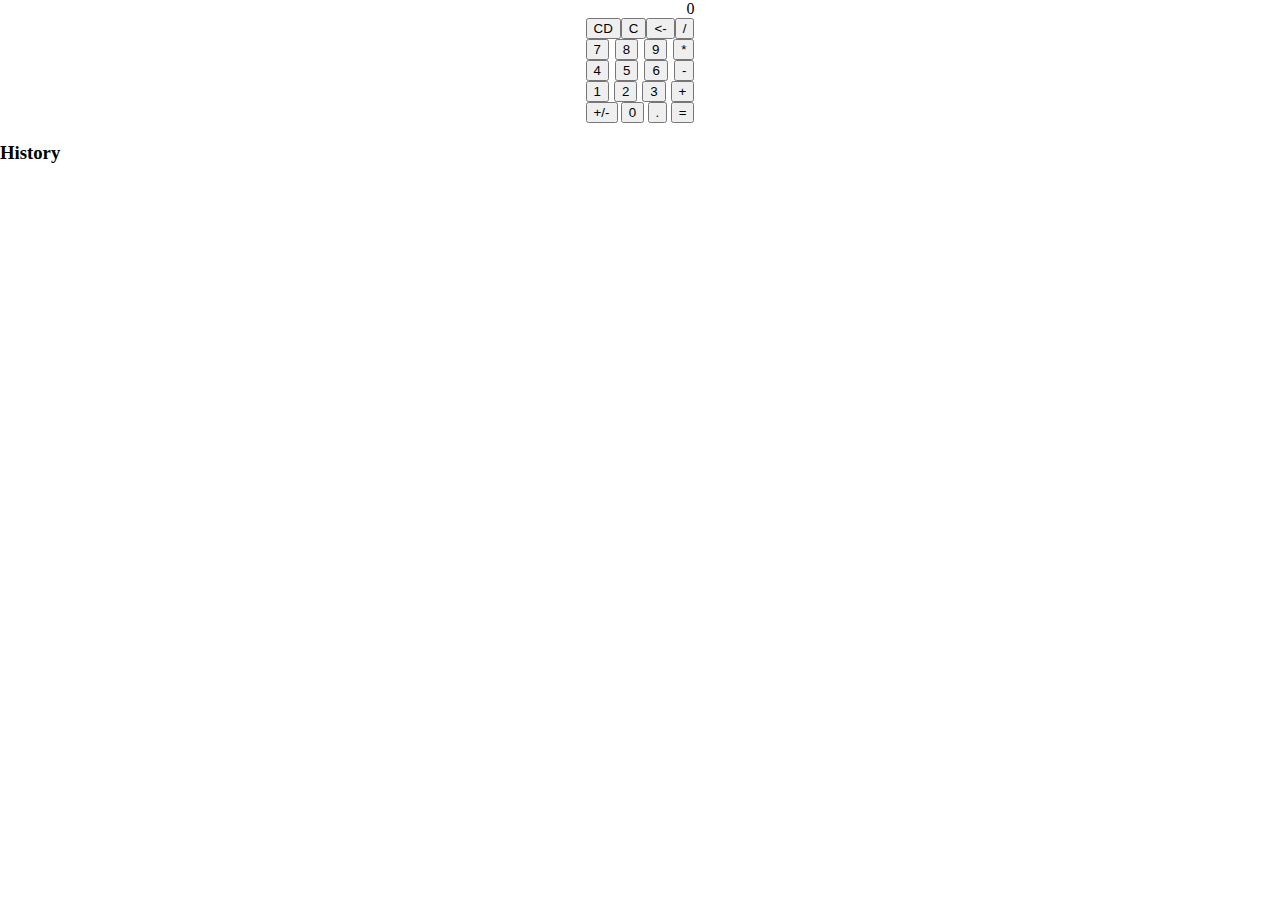
<file: calculinator/index.html>
<!DOCTYPE html>
<html>
    <head>
        <title>I think this calculator is broken</title>
        <link rel="stylesheet" href="styles.css">
    </head>
    <body>
        <div class="container">
            <div class="calculator">
                <!--Display-->
                <div class="display">
                    <p id="total">0</p>
                </div>
                <!--Numbers and operations-->
                <!--First row-->
                <div class="row">
                    <button class="clearDisplay" value="clearDisplay" onclick="clearDisplay()">CD</button>
                    <button class="clearCalc" value="clearCalc" onclick="clearDisplay()">C</button>
                    <button class="undo" value="undo" onclick="undoValue()"><-</button>
                    <button class="oper" value="/" onclick="getValue(this.value)">/</button>
                </div>
                <!--Second row-->
                <div class="row">
                    <button class="int" value="7" onclick="getValue(this.value)">7</button>
                    <button class="int" value="8" onclick="getValue(this.value)">8</button>
                    <button class="int" value="9" onclick="getValue(this.value)">9</button>
                    <button class="oper" value="*" onclick="getValue(this.value)">*</button>
                </div>
                <!--Third row-->
                <div class="row">
                    <button class="int" value="4" onclick="getValue(this.value)">4</button>
                    <button class="int" value="5" onclick="getValue(this.value)">5</button>
                    <button class="int" value="6" onclick="getValue(this.value)">6</button>
                    <button class="oper" value="-" onclick="getValue(this.value)">-</button>
                </div>
                <!--Fourth row-->
                <div class="row">
                    <button class="int" value="1" onclick="getValue(this.value)">1</button>
                    <button class="int" value="2" onclick="getValue(this.value)">2</button>
                    <button class="int" value="3" onclick="getValue(this.value)">3</button>
                    <button class="oper" value="+" onclick="getValue(this.value)">+</button>
                </div>
                <!--Fourth row-->
                <div class="row">
                    <button class="switchOper" value="+/-" onclick="operatorInversion()">+/-</button>
                    <button class="int" value="0" onclick="getValue(this.value)">0</button>
                    <button class="decimal" value="." onclick="getValue(this.value)">.</button>
                    <button id="equal" value="=">=</button>
                </div>
            </div>
        </div>
        <div class="historyClass">
            <h3>History</h3>
            <ul>
                
            </ul>
        </div>
        <script src="index.js"></script>
    </body>
</html>
</file>
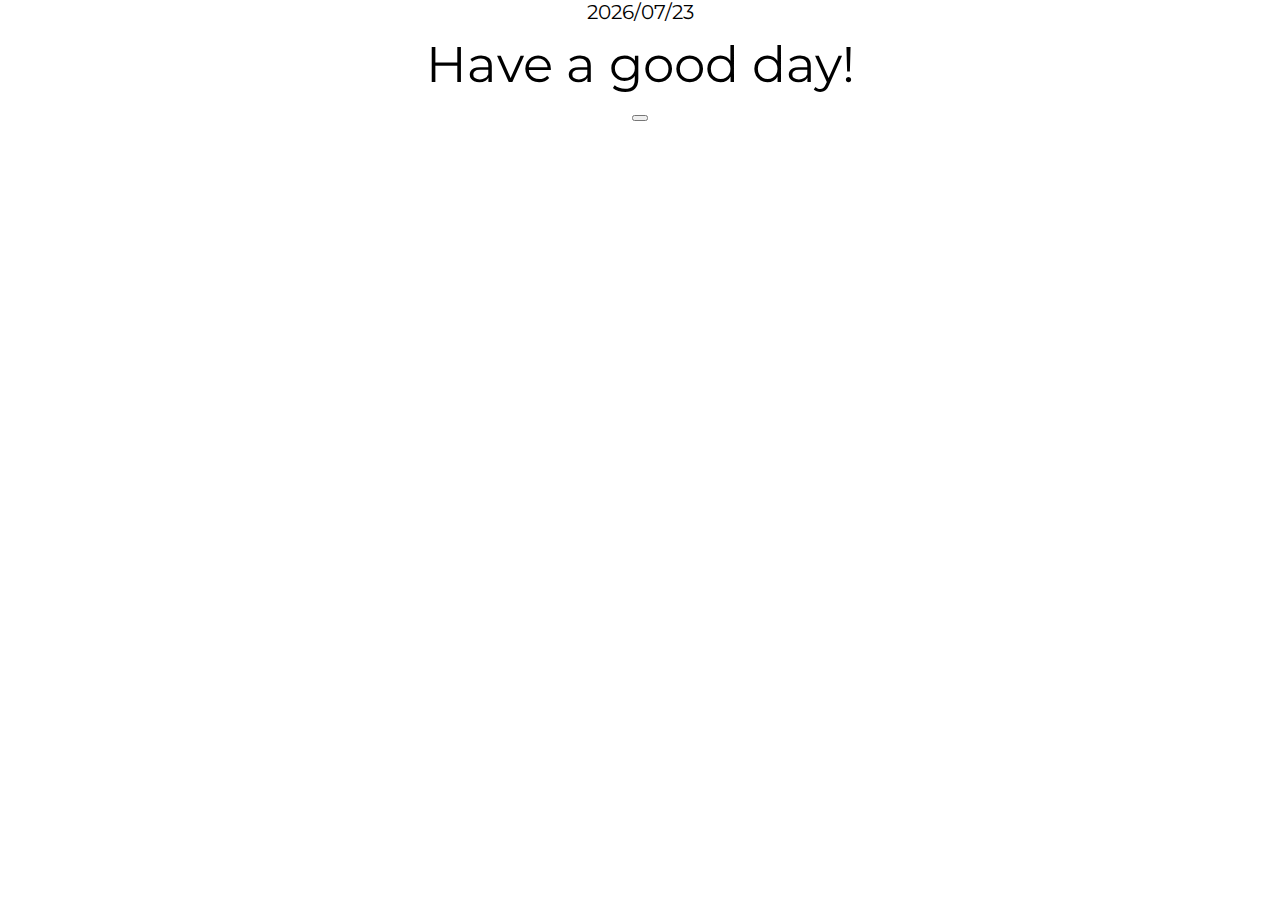
<file: newYear.fireWorks()/index.html>
<!DOCTYPE html>
<html>
    <head>
        <title>New Year checker</title>
        <link rel="stylesheet" href="styles.css">
        <link rel="preconnect" href="https://fonts.googleapis.com">
        <link rel="preconnect" href="https://fonts.gstatic.com" crossorigin>
        <link href="https://fonts.googleapis.com/css2?family=Montserrat:ital,wght@0,500;1,500&display=swap" rel="stylesheet">
    </head>
    <body>
        <div class="container">
            <div id="dateDisplay">ola</div>
            <div id="haveAGood">Have a good day!</div>
            <div id="todayIsTheDay"></div>
            <button onclick="fireworkStart()"></button>
        </div>
        <script src="index.js"></script>
    </body>
</html>
</file>
<file: calculinator/styles.css>
body{
    padding: 0px;
    margin: 0px;
}

.container{
    display: flex;
    align-items: center;
    justify-content: center;
}

/*Change the browser margin for p*/
#total{
    margin-top: 0px;
    margin-bottom: 0px;
}

.display{
    display: flex;
    justify-content: flex-end;
}

.row{
    display: flex;
    flex-flow: row wrap;
    justify-content: space-between;
}
</file>
<file: newYear.fireWorks()/styles.css>
body {
    padding: 0px;
    margin: 0px;
  }
  
.firework {
    width: 10px;
    height: 10px;
    position: fixed;
    
}
  
.particle {
  width: 4px;
  height: 4px;
  position: fixed;
}

.container{
  display: flex;
  flex-flow: column wrap;
  align-items: center;
  justify-content: center;
  gap: 10px;
  font-family: 'Montserrat', sans-serif;
}

#dateDisplay{
  font-size: 20px;
}

#haveAGood{
  font-size: 50px;
}

#todayIsTheDay{
  font-size: 50px;
}
</file>
